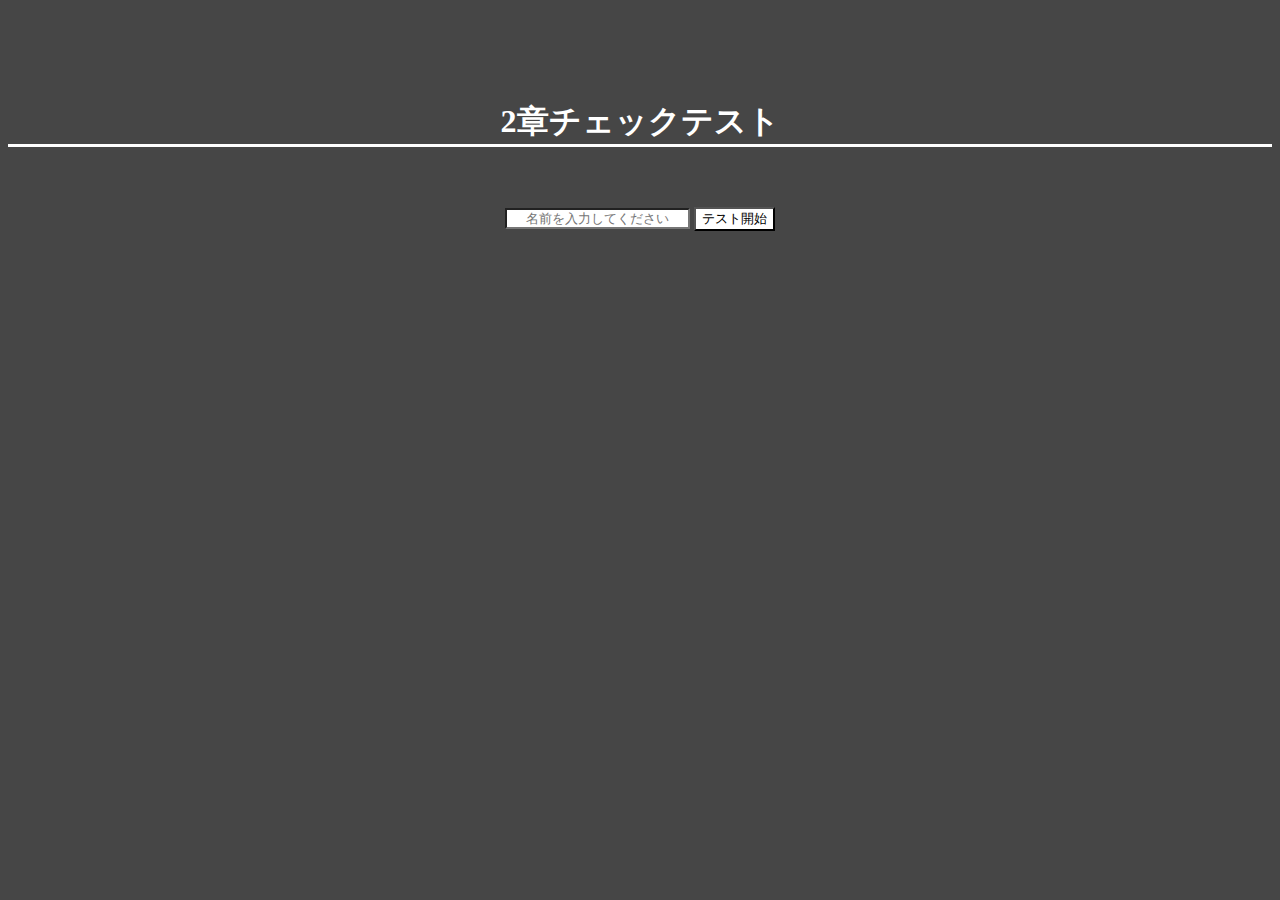
<file: 3-4/index.html>
<!DOCTYPE html>
<html lang="ja">
<head>
  <meta charset="UTF-8">
  <meta http-equiv="X-UA-Compatible" content="IE=edge">
 <meta name="viewport" content="width=device-width, initial-scale=1">
  <title></title>
  <link rel="stylesheet" href="style.css">
</head>
<body>
    <h1>2章チェックテスト</h1>
    <!--名前を入力してquestion.phpに移動するフォームを作成-->
    <div class="form-area">
        <form action="question.php" method="post">
            <div class="textarea">
                <input type="text" placeholder="名前を入力してください" name="my_name" />
                <input type="submit" value="テスト開始" />
            </div>
        </form>
    </div>
</body>
</html>
</file>
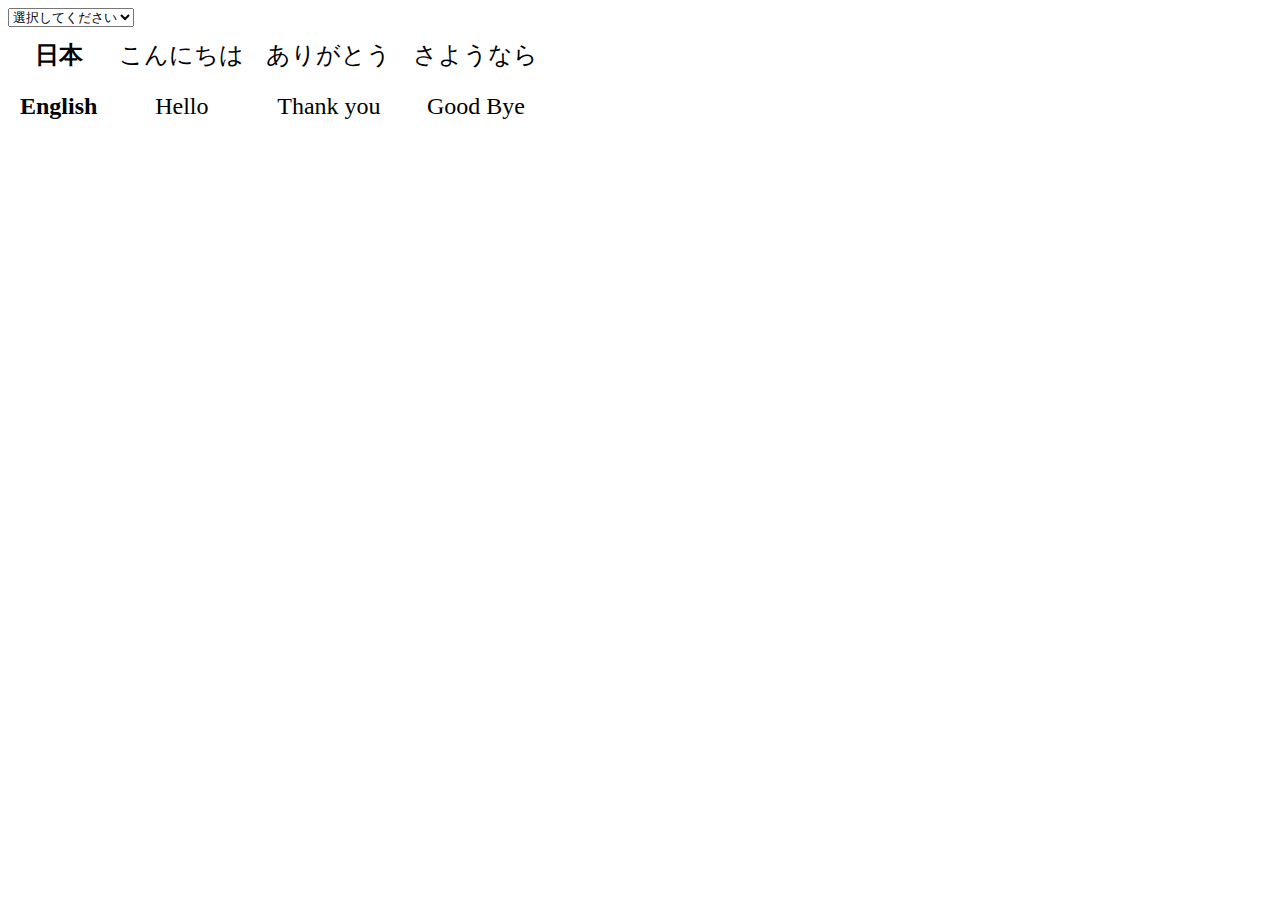
<file: 8/index.html>
<!DOCTYPE html>
<html lang="en">
<head>
    <meta charset="UTF-8">
    <meta name="viewport" content="width=device-width, initial-scale=1.0">
    <title>Document</title>
    <style>
        table {
            font-size: 1.5em;
            text-align: center;
        }

        th, td {
            padding : 10px;
        }

    </style>
</head>
<body>
    <select id="selectLang" onchange="changeLang()">
        <option id="select">選択してください</option>
        <option value="jp" id="selected_jpn">日本語</option>
        <option value="en" id="selected_en">English</option>
        <option id="selected_all">全て表示</option>
    </select>
    <table>
        <tr id="jp">
            <th>日本</th>
            <td>こんにちは</td>
            <td>ありがとう</td>
            <td>さようなら</td>
        </tr>
        <tr id="en">
            <th>English</th>
            <td>Hello</td>
            <td>Thank you</td>
            <td>Good Bye</td>
        </tr>
    </table>

    <script>
    //①onchangeで使用されている関数の中身を実装してください。
        function changeLang(){
            if (document.getElementById("selectLang")) {
            selectLang.Value = document.getElementById("selectLang").value;
            if (selectLang.Value == "jp") {
      //日本語を表示
      document.getElementById("jp").style.display = "";
      document.getElementById("en").style.display = "none";
      
        } else if (selectLang.Value == "en") {
      //英語を表示
      document.getElementById("jp").style.display = "none";
      document.getElementById("en").style.display = "";
        } else {
            document.getElementById("jp").style.display = "";
            document.getElementById("en").style.display = "";
        }
    }
}
        
    </script>
</body>
</html>
</file>
<file: 3-4/style.css>
*{
    text-align: center;
    background-color: rgb(70, 70, 70);
    color: white;
    margin-top: 20px;
}

h1{
    border-bottom: 3px solid;
    margin-top: 80px;
}

input{
    background-color: white;
    color: black;
}

.form-area{
    margin-top: 40px;
}
</file>
